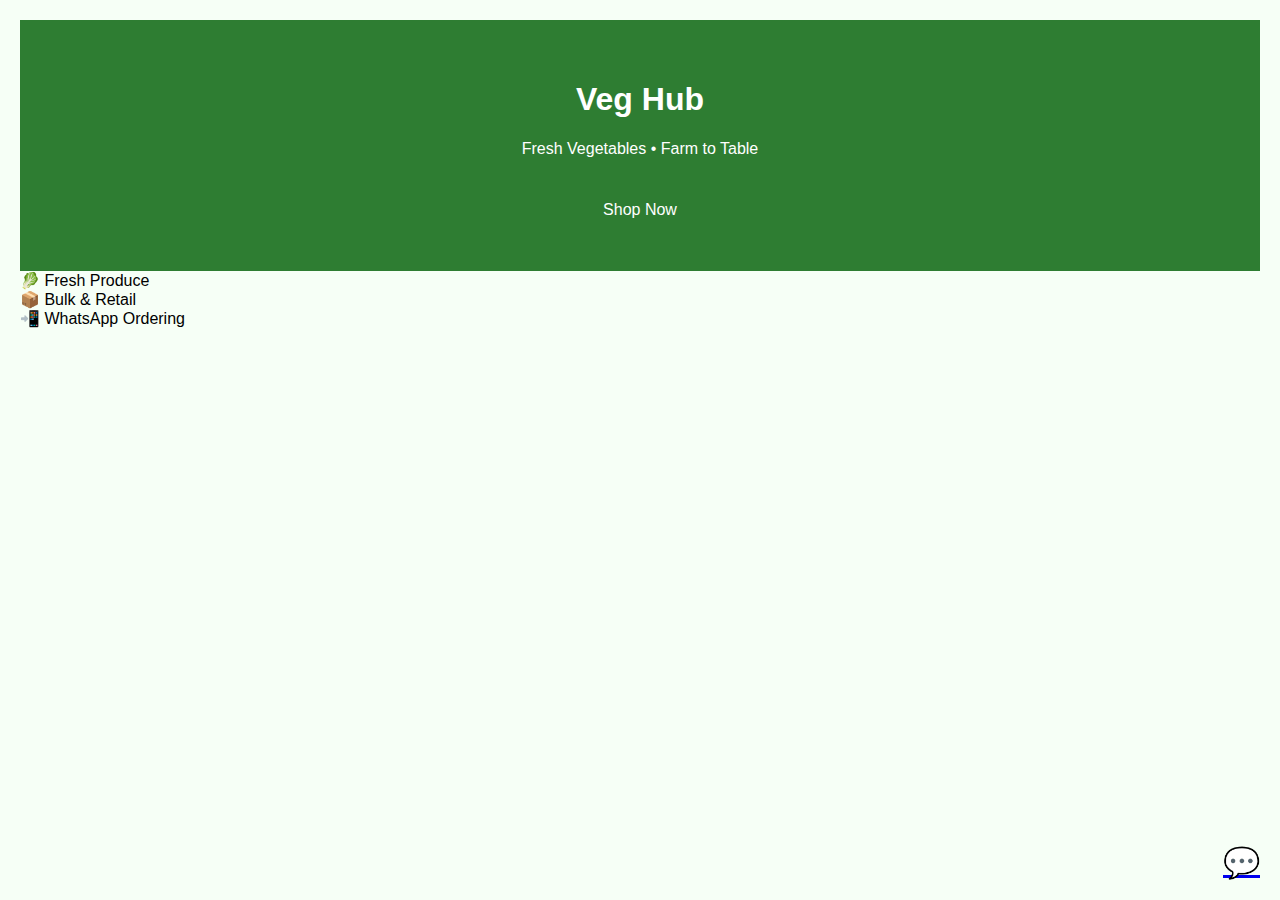
<file: index.html>
<!DOCTYPE html>
<html lang="en">
<head>
  <meta charset="UTF-8">
  <title>Veg Hub | Fresh Vegetables Online</title>
  <meta name="viewport" content="width=device-width, initial-scale=1.0">
  <link rel="stylesheet" href="style.css">
</head>
<body>

<header>
  <h1>Veg Hub</h1>
  <p>Fresh Vegetables • Farm to Table</p>
  <a href="shop.html" class="btn">Shop Now</a>
</header>

<section class="features">
  <div>🥬 Fresh Produce</div>
  <div>📦 Bulk & Retail</div>
  <div>📲 WhatsApp Ordering</div>
</section>

<a href="https://wa.me/263714893191" class="whatsapp">💬</a>

</body>
</html>
</file>
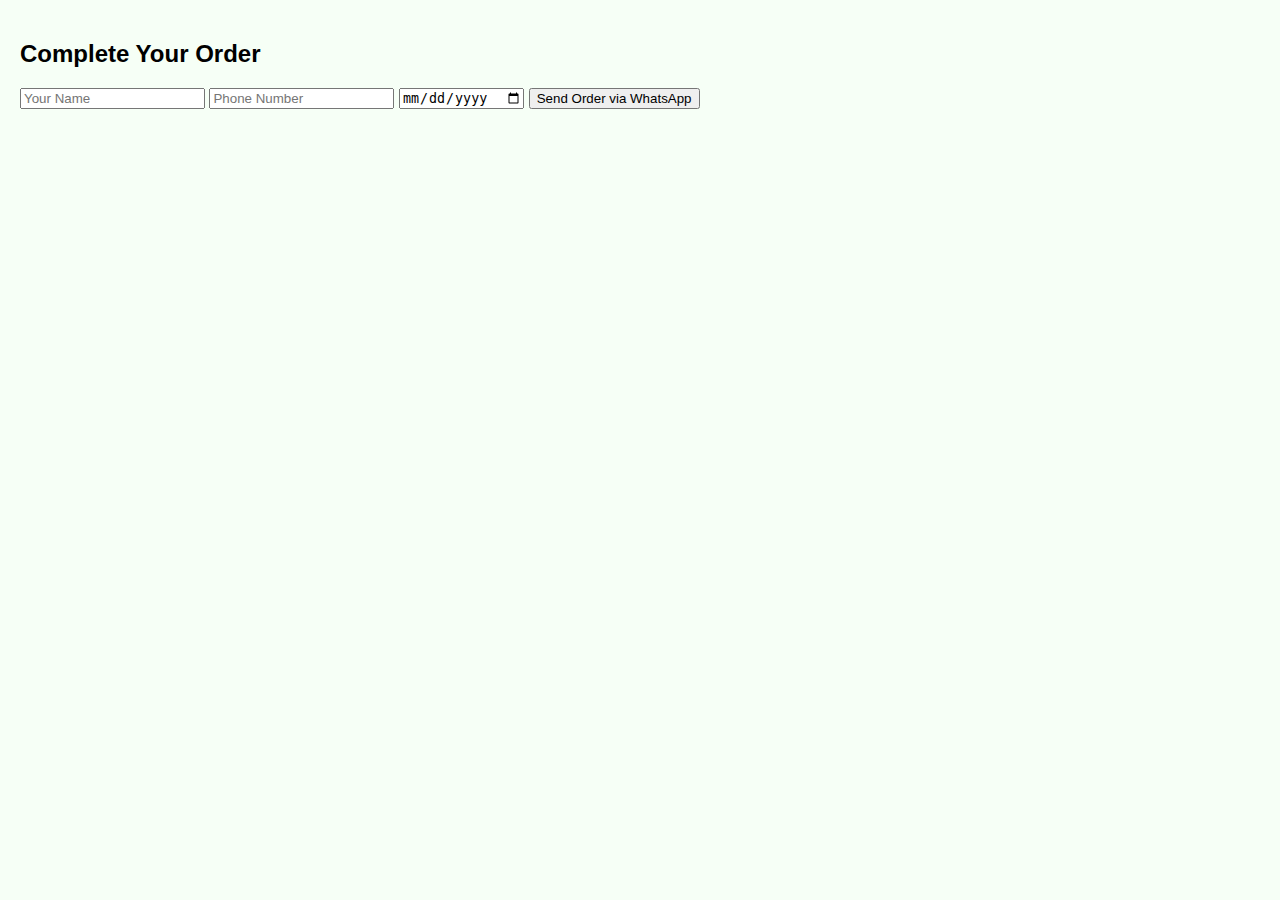
<file: order.html>
<!DOCTYPE html>
<html lang="en">
<head>
  <meta charset="UTF-8">
  <title>Order | Veg Hub</title>
  <meta name="viewport" content="width=device-width, initial-scale=1.0">
  <link rel="stylesheet" href="style.css">
  <script defer src="script.js"></script>
</head>
<body>

<h2>Complete Your Order</h2>

<div id="orderSummary"></div>

<form onsubmit="sendOrder(event)">
  <input type="text" id="name" placeholder="Your Name" required>
  <input type="tel" id="phone" placeholder="Phone Number" required>
  <input type="date" required>

  <button type="submit">Send Order via WhatsApp</button>
</form>

</body>
</html>
</file>
<file: style.css>
body {
  font-family: Arial, sans-serif;
  margin: 0;
  padding: 20px;
  background: #f6fff6;
}

header {
  text-align: center;
  padding: 40px;
  background: #2e7d32;
  color: white;
}

.btn {
  display: inline-block;
  padding: 12px 20px;
  background: #2e7d32;
  color: white;
  text-decoration: none;
  margin-top: 15px;
}

.products {
  display: grid;
  grid-template-columns: repeat(auto-fit, minmax(160px, 1fr));
  gap: 15px;
}

.card {
  background: white;
  padding: 10px;
  border-radius: 8px;
  text-align: center;
}

.card img {
  width: 100%;
  height: 120px;
  object-fit: cover;
}

.whatsapp {
  position: fixed;
  bottom: 20px;
  right: 20px;
  font-size: 30px;
}
</file>
